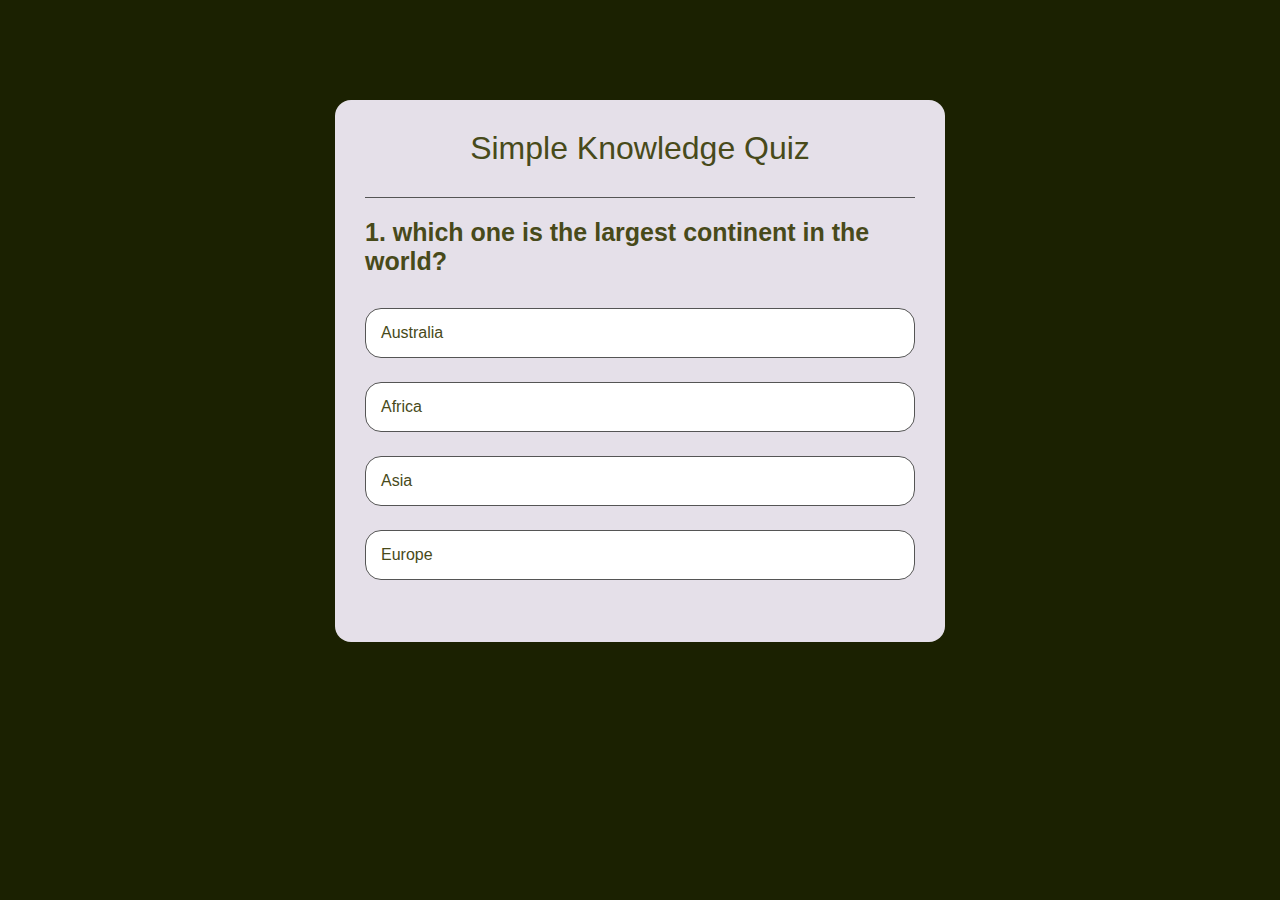
<file: index.html>
<!DOCTYPE html>
<html lang="en">
  <head>
    <meta name="viewport" content="width=device-width, initial-scale=1.0">
    <title>My Quiz App</title>
    <link rel="stylesheet" href="appstyle.css">
  </head>
  <body>
    <div class="quiz">
      <h1>Simple Knowledge Quiz</h1>
      <div class="app-quiz">
        <h2 id="question">Question 1</h2>
      <div id="answer-btn">
        <button class="btn">Answer 1</button>
        <button class="btn">Answer 2</button>
        <button class="btn">Answer 3</button>
        <button class="btn">Answer 4</button>
      </div>
        <button id="next-q">Next</button>
      </div>
      </div>

    <script src="quiz.js"></script>
  </body>
</html>
</file>
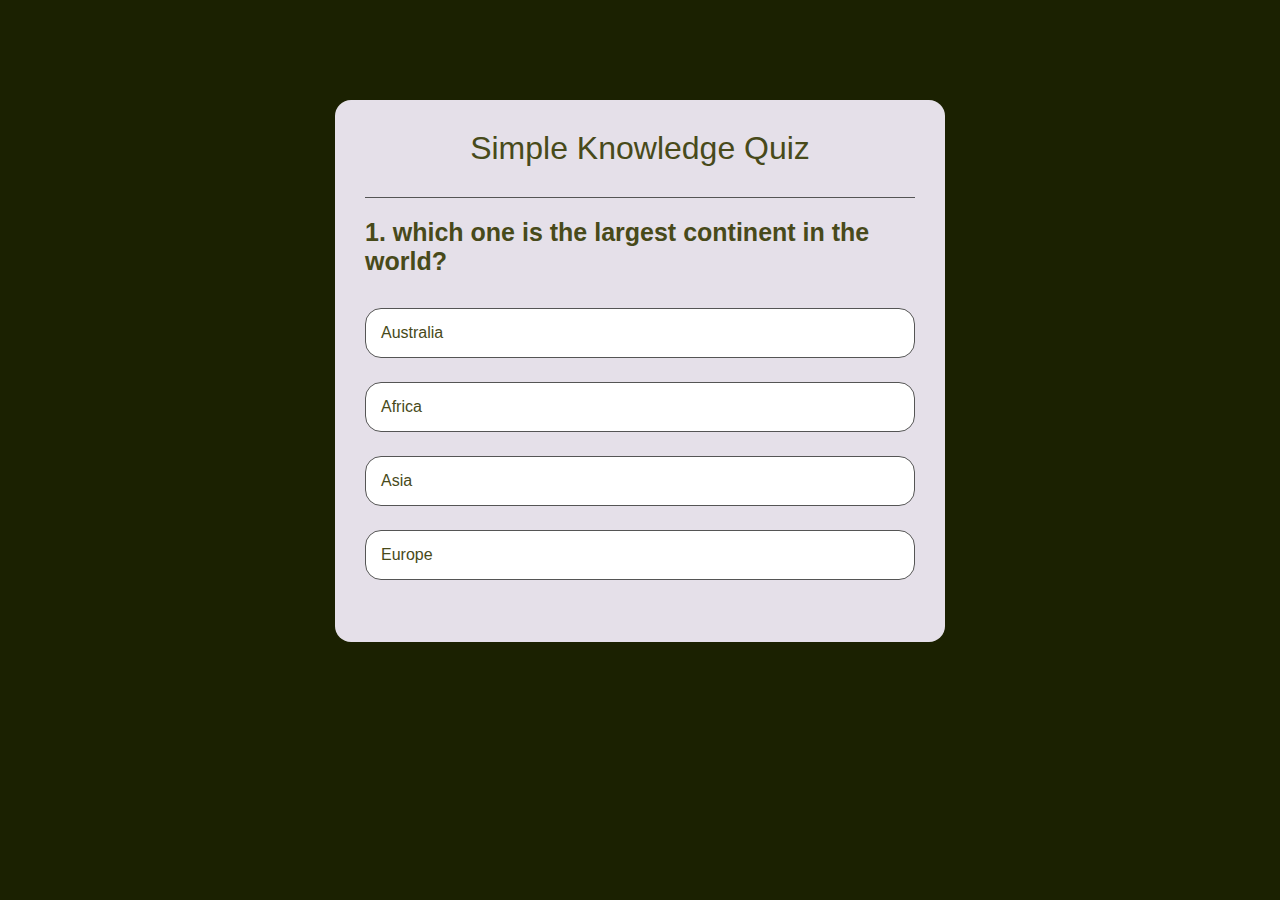
<file: quiz-app.html>
<!DOCTYPE html>
<html lang="en">
  <head>
    <title>My Quiz App</title>
    <link rel="stylesheet" href="appstyle.css">
  </head>
  <body>
    <div class="quiz">
      <h1>Simple Knowledge Quiz</h1>
      <div class="app-quiz">
        <h2 id="question">Question 1</h2>
      <div id="answer-btn">
        <button class="btn">Answer 1</button>
        <button class="btn">Answer 2</button>
        <button class="btn">Answer 3</button>
        <button class="btn">Answer 4</button>
      </div>
        <button id="next-q">Next</button>
      </div>
      </div>

    <script src="quiz.js"></script>
  </body>
</html>
</file>
<file: appstyle.css>
*{
  margin: 0;
  padding: 0;
  font-family: 'Franklin Gothic Medium', 'Arial Narrow', Arial, sans-serif;
  box-sizing: border-box;
}
body{
  background:  rgb(27, 33, 1);
}
.quiz{
  width: 100%;
  max-width: 610px;
  background: #e5e0e9;
  margin: 100px auto 0;
  padding: 30px;
  border-radius: 16px;
}
.quiz h1{
   text-align: center;
   color: rgb(72, 74, 26);
   padding-bottom: 30px;
   font-weight: 500;
   border-bottom: 1px solid #555 ;
}
.app-quiz{
  padding: 20px 0;
}
#question{
   color: rgb(72, 74, 26);
   font-size: 25px;
   padding-bottom: 20px;
}
.btn{
   color: rgb(72, 74, 26);
  width: 100%;
  text-align: left;
  padding: 15px;
  margin: 12px 0;
  border: 1px solid #555;
  border-radius: 16px;
  background: #fff;
  font-weight: 500;
  cursor: pointer;
  font-size: 16px;
  transition: all 0.3s;

}
.btn:hover{
  background-color: #222;
  color: #fff;
}
#next-q{
   color: rgb(177, 178, 187);
   padding: 12px;
   margin: 20px auto 0;
   width: 150px;
   font-size: 18px;
   font-weight: 400;
   border-radius: 8px;
   border: 1px solid #555;
  background:  rgb(27, 33, 1);
   color: #ece5e5;
   border: 0;
   display: block;
   display: none;
}
.correct{
  background-color: rgb(145, 176, 145);
}
.incorrect{
  background-color: rgb(190, 157, 157);
}
</file>
